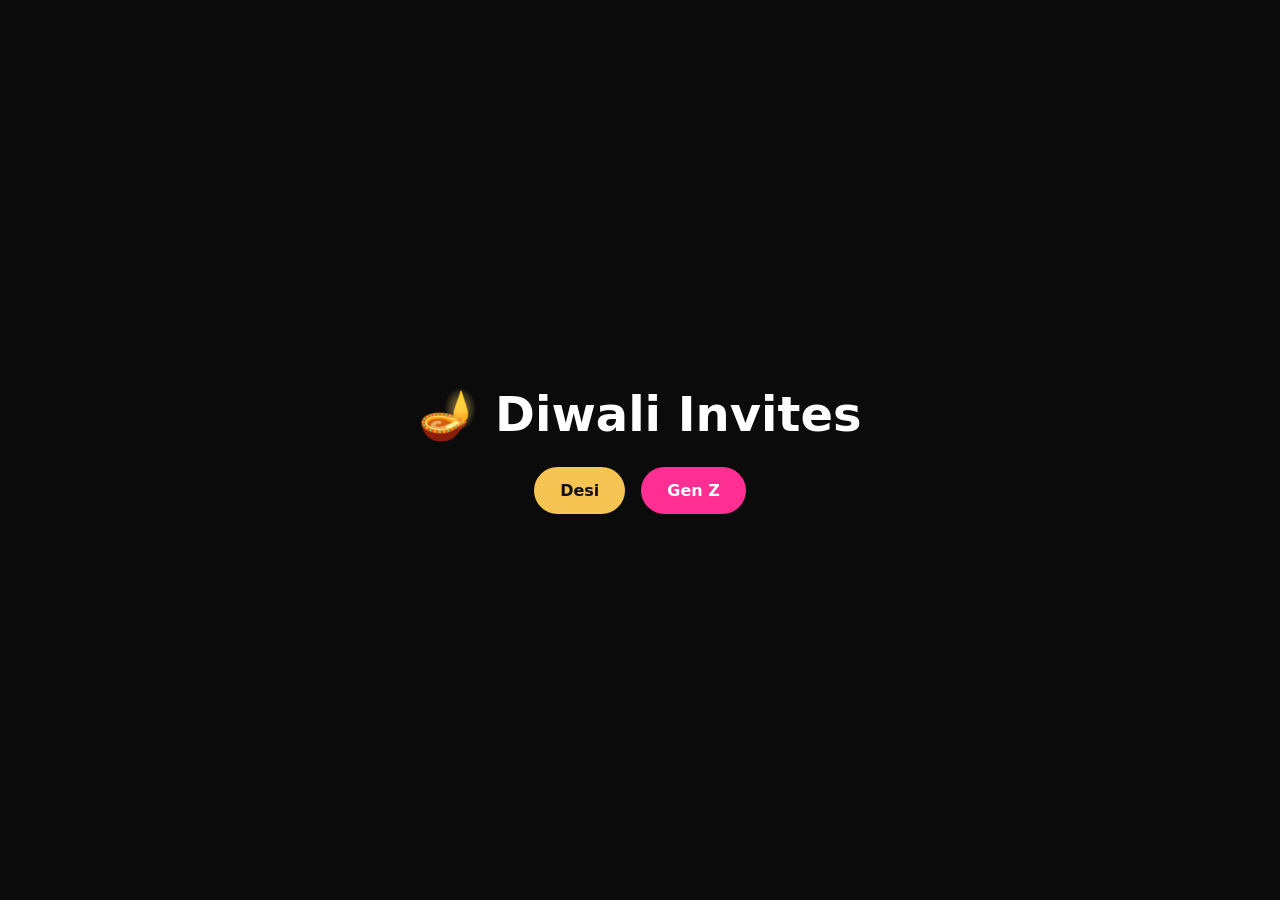
<file: index.html>
<!DOCTYPE html>
<html lang="en">
<head>
<meta charset="utf-8">
<meta name="viewport" content="width=device-width, initial-scale=1">
<title>Diwali Invites</title>
<meta name="description" content="Animated Diwali invitations: pick a style.">
<link rel="icon" href="data:image/svg+xml,%3Csvg xmlns='http://www.w3.org/2000/svg' viewBox='0 0 100 100'%3E%3Ctext y='.9em' font-size='90'%3E%F0%9F%AA%94%3C/text%3E%3C/svg%3E">
<style>
body{margin:0;min-height:100vh;display:grid;place-items:center;background:#0b0b0b;color:#fff;font-family:system-ui,sans-serif;text-align:center;padding:24px;box-sizing:border-box}
h1{font-size:clamp(1.8rem,6vw,3rem);margin:0 0 24px}
.links{display:flex;gap:16px;flex-wrap:wrap;justify-content:center}
a{color:#111;background:#f6c453;text-decoration:none;font-weight:700;padding:14px 26px;border-radius:99px}
a:nth-child(2){background:#ff2e93;color:#fff}
a:hover,a:focus-visible{outline:2px solid #fff;outline-offset:3px}
</style>
</head>
<body>
<main>
<h1>🪔 Diwali Invites</h1>
<div class="links"><a href="desi/">Desi</a><a href="genz/">Gen Z</a></div>
</main>
</body>
</html>
</file>
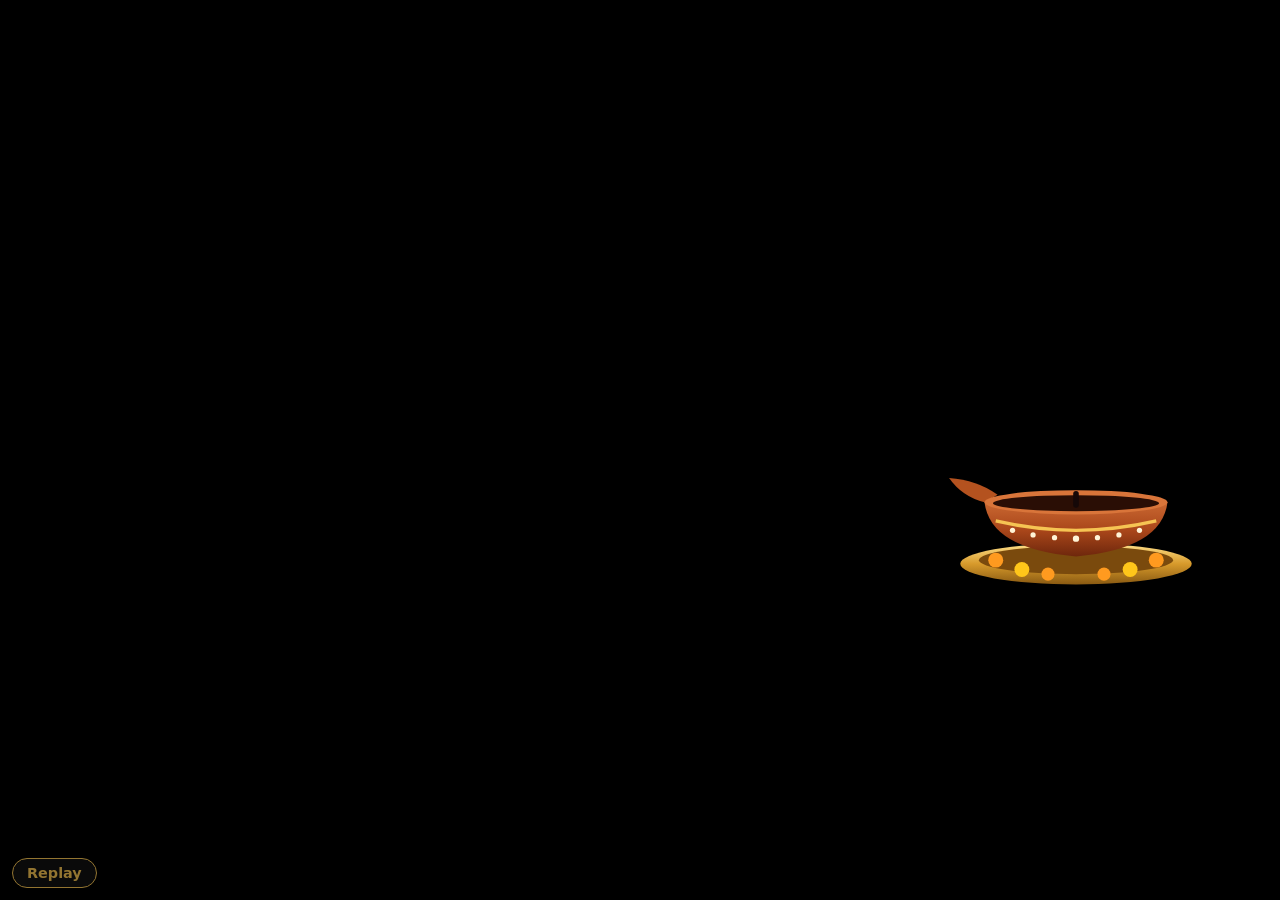
<file: desi/index.html>
<!DOCTYPE html>
<html lang="en">
<head>
<meta charset="utf-8">
<meta name="viewport" content="width=device-width, initial-scale=1, viewport-fit=cover">
<title>You are invited – Diwali (Desi)</title>
<meta name="description" content="Traditional Diwali invitation with an animated diya, mandala, toran and fireworks.">
<meta name="theme-color" content="#000000">
<meta property="og:title" content="You are invited – Diwali (Desi)">
<meta property="og:description" content="Traditional Diwali invitation with an animated diya, mandala, toran and fireworks.">
<meta property="og:type" content="website">
<link rel="icon" href="data:image/svg+xml,%3Csvg xmlns='http://www.w3.org/2000/svg' viewBox='0 0 100 100'%3E%3Ctext y='.9em' font-size='90'%3E%F0%9F%AA%94%3C/text%3E%3C/svg%3E">
<link rel="preconnect" href="https://fonts.googleapis.com">
<link rel="preconnect" href="https://fonts.gstatic.com" crossorigin>
<link href="https://fonts.googleapis.com/css2?family=Yatra+One&family=Cormorant+Garamond:ital,wght@0,500;0,700;1,500&display=swap" rel="stylesheet">
<link rel="stylesheet" href="style.css">
</head>
<body>
<div id="glow"></div><div class="mandala" id="mandala"></div><div id="toran"></div>
<main class="inv"><div class="inv-in" id="inv"></div></main>
<div class="diya" id="diya">
<svg viewBox="0 0 300 300" aria-label="A clay diya being lit with a matchstick" role="img">
 <defs>
  <radialGradient id="hg"><stop offset="0" stop-color="#ffb23a" stop-opacity=".9"/><stop offset=".4" stop-color="#ff7a00" stop-opacity=".3"/><stop offset="1" stop-color="#ff5a00" stop-opacity="0"/></radialGradient>
  <linearGradient id="fo" x1="0" y1="1" x2="0" y2="0"><stop offset="0" stop-color="#ff6a00"/><stop offset="1" stop-color="#ffd35a"/></linearGradient>
  <linearGradient id="st" x1="0" y1="0" x2="1" y2="0"><stop offset="0" stop-color="#e2b068"/><stop offset="1" stop-color="#b5833a"/></linearGradient>
  <linearGradient id="clay" x1="0" y1="0" x2="0" y2="1"><stop offset="0" stop-color="#d6743a"/><stop offset=".6" stop-color="#a9461a"/><stop offset="1" stop-color="#6e270c"/></linearGradient>
  <linearGradient id="brass" x1="0" y1="0" x2="0" y2="1"><stop offset="0" stop-color="#ffe08a"/><stop offset=".5" stop-color="#d79a2b"/><stop offset="1" stop-color="#8a5a12"/></linearGradient>
 </defs>
 <circle id="halo" cx="150" cy="170" r="150" fill="url(#hg)"/>

 <ellipse cx="150" cy="272" rx="124" ry="22" fill="url(#brass)"/>
 <ellipse cx="150" cy="268" rx="104" ry="15" fill="#7a4a0d"/>
 <g fill="#ff9a1f"><circle cx="64" cy="268" r="8"/><circle cx="92" cy="278" r="8" fill="#ffc61a"/><circle cx="208" cy="278" r="8" fill="#ffc61a"/><circle cx="236" cy="268" r="8"/><circle cx="120" cy="283" r="7"/><circle cx="180" cy="283" r="7"/></g>
 <path d="M52 206Q150 184 248 206Q242 256 150 264Q58 256 52 206Z" fill="url(#clay)"/>
 <path d="M52 206Q28 200 14 180Q44 182 66 198Z" fill="#b4521f"/>
 <path d="M64 226Q150 246 236 226" stroke="#f6c453" stroke-width="3.5" fill="none"/>
 <g fill="#fff3d6"><circle cx="82" cy="236" r="2.8"/><circle cx="104" cy="241" r="2.8"/><circle cx="127" cy="244" r="2.8"/><circle cx="150" cy="245" r="3.4"/><circle cx="173" cy="244" r="2.8"/><circle cx="196" cy="241" r="2.8"/><circle cx="218" cy="236" r="2.8"/></g>
 <ellipse cx="150" cy="206" rx="98" ry="13" fill="#d9753a"/>
 <ellipse cx="150" cy="207" rx="89" ry="8.5" fill="#2a0e05"/>
 <rect x="147" y="194" width="6" height="18" rx="3" fill="#150808"/>
  <g id="flame"><g class="fl">
  <path d="M150 198C124 172 138 148 150 112C162 148 176 172 150 198Z" fill="url(#fo)"/>
  <path d="M150 196C140 180 146 166 150 148C154 166 160 180 150 196Z" fill="#fff8c8"/>
 </g></g>
 <g id="match">
  <rect x="-3.5" y="0" width="7" height="280" rx="3" fill="url(#st)"/>
  <circle cx="0" cy="0" r="8.5" fill="#b4201a"/><circle cx="0" cy="-1" r="5" fill="#e04a2a"/>
  <g id="spark" stroke="#ffe08a" stroke-width="2" stroke-linecap="round"><path d="M-14 -12l-8 -8M14 -12l8 -8M0 -18v-12M-18 0h-9M18 0h9"/></g>
  <g id="mflame"><path d="M0 0C-10 -12 -4 -24 0 -40C4 -24 10 -12 0 0Z" fill="url(#fo)"/><path d="M0 -1C-4 -8 -2 -14 0 -22C2 -14 4 -8 0 -1Z" fill="#fff8c8"/></g>
 </g>

</svg>
</div>
<canvas id="cv"></canvas>
<button id="replay" type="button">Replay</button>
<script src="script.js"></script>
</body>
</html>
</file>
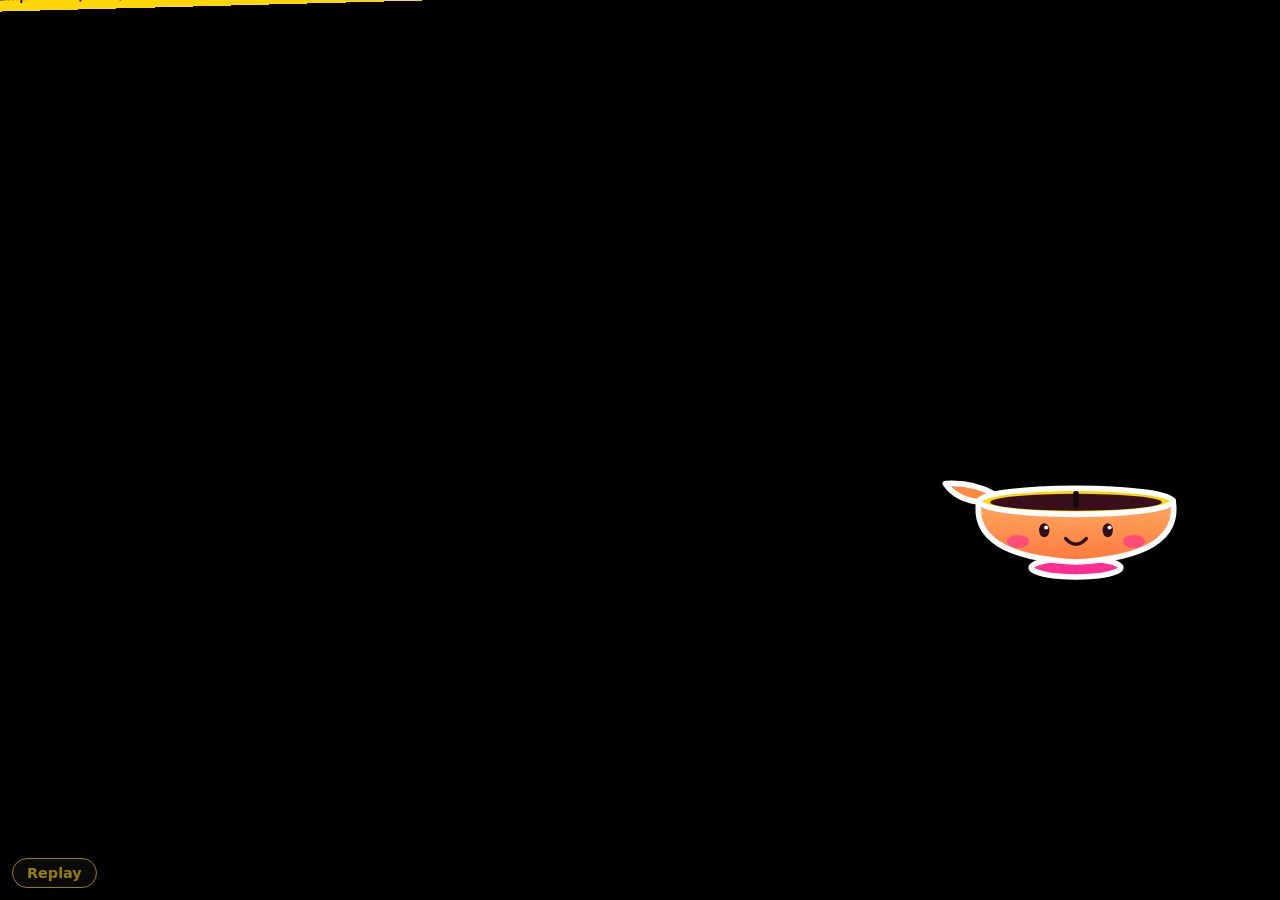
<file: genz/index.html>
<!DOCTYPE html>
<html lang="en">
<head>
<meta charset="utf-8">
<meta name="viewport" content="width=device-width, initial-scale=1, viewport-fit=cover">
<title>You are invited – Diwali night (Gen Z)</title>
<meta name="description" content="Gen Z style Diwali party invitation with an animated diya, fireworks and WhatsApp RSVP.">
<meta name="theme-color" content="#000000">
<meta property="og:title" content="You are invited – Diwali night (Gen Z)">
<meta property="og:description" content="Gen Z style Diwali party invitation with an animated diya, fireworks and WhatsApp RSVP.">
<meta property="og:type" content="website">
<link rel="icon" href="data:image/svg+xml,%3Csvg xmlns='http://www.w3.org/2000/svg' viewBox='0 0 100 100'%3E%3Ctext y='.9em' font-size='90'%3E%F0%9F%AA%94%3C/text%3E%3C/svg%3E">
<link rel="preconnect" href="https://fonts.googleapis.com">
<link rel="preconnect" href="https://fonts.gstatic.com" crossorigin>
<link href="https://fonts.googleapis.com/css2?family=Bagel+Fat+One&family=Space+Grotesk:wght@500;700&display=swap" rel="stylesheet">
<link rel="stylesheet" href="style.css">
</head>
<body>
<div id="glow"></div><div class="dots"></div><div class="blob b1"></div><div class="blob b2"></div>
<div class="mq"><div class="mqi" id="mq"></div></div>
<div id="bunt"></div>
<main class="inv"><div class="inv-in" id="inv"></div></main>
<div class="diya" id="diya">
<svg viewBox="0 0 300 300" aria-label="A cute diya being lit with a matchstick" role="img">
 <defs>
  <radialGradient id="hg"><stop offset="0" stop-color="#ff9a1f" stop-opacity=".9"/><stop offset=".4" stop-color="#ff2e93" stop-opacity=".3"/><stop offset="1" stop-color="#ff2e93" stop-opacity="0"/></radialGradient>
  <linearGradient id="fo" x1="0" y1="1" x2="0" y2="0"><stop offset="0" stop-color="#ff2e93"/><stop offset=".45" stop-color="#ff8a00"/><stop offset="1" stop-color="#ffe14a"/></linearGradient>
  <linearGradient id="st" x1="0" y1="0" x2="1" y2="0"><stop offset="0" stop-color="#f1c27a"/><stop offset="1" stop-color="#c4914a"/></linearGradient>
  <linearGradient id="bd" x1="0" y1="0" x2="0" y2="1"><stop offset="0" stop-color="#ffb066"/><stop offset="1" stop-color="#ff7a3d"/></linearGradient>
  <path id="star" d="M0 -12Q0 0 12 0Q0 0 0 12Q0 0 -12 0Q0 0 0 -12Z"/>
 </defs>
 <circle id="halo" cx="150" cy="170" r="150" fill="url(#hg)"/>

 <g stroke="#fff" stroke-width="6" stroke-linejoin="round">
  <ellipse cx="150" cy="276" rx="48" ry="10" fill="#ff2e93"/>
  <path d="M50 206Q22 204 10 186Q40 184 64 198Z" fill="#ff8a3d"/>
  <path d="M46 204Q150 184 254 204Q264 264 150 270Q36 264 46 204Z" fill="url(#bd)"/>
  <ellipse cx="150" cy="205" rx="104" ry="14" fill="#ffd60a"/>
 </g>
 <ellipse cx="150" cy="206" rx="92" ry="9" fill="#3a0f1c"/>
 <rect x="147" y="194" width="6" height="18" rx="3" fill="#150808"/>
 <ellipse cx="88" cy="248" rx="12" ry="7" fill="#ff2e93" opacity=".65"/><ellipse cx="212" cy="248" rx="12" ry="7" fill="#ff2e93" opacity=".65"/>
 <ellipse cx="116" cy="236" rx="5.5" ry="7.5" fill="#2a0f1a"/><ellipse cx="184" cy="236" rx="5.5" ry="7.5" fill="#2a0f1a"/>
 <circle cx="118" cy="233" r="2.2" fill="#fff"/><circle cx="186" cy="233" r="2.2" fill="#fff"/>
 <path d="M139 245Q150 257 161 245" stroke="#2a0f1a" stroke-width="3.8" fill="none" stroke-linecap="round"/>
 <use class="sp" href="#star" transform="translate(36 132)" fill="#c8ff3d"/>
 <use class="sp" href="#star" transform="translate(268 118) scale(1.3)" fill="#3de7ff" style="animation-delay:.3s"/>
 <use class="sp" href="#star" transform="translate(240 44) scale(.8)" fill="#ffd60a" style="animation-delay:.6s"/>
  <g id="flame"><g class="fl">
  <path d="M150 198C124 172 138 148 150 112C162 148 176 172 150 198Z" fill="url(#fo)"/>
  <path d="M150 196C140 180 146 166 150 148C154 166 160 180 150 196Z" fill="#fff8c8"/>
 </g></g>
 <g id="match">
  <rect x="-3.5" y="0" width="7" height="280" rx="3" fill="url(#st)"/>
  <circle cx="0" cy="0" r="8.5" fill="#b4201a"/><circle cx="0" cy="-1" r="5" fill="#e04a2a"/>
  <g id="spark" stroke="#ffe08a" stroke-width="2" stroke-linecap="round"><path d="M-14 -12l-8 -8M14 -12l8 -8M0 -18v-12M-18 0h-9M18 0h9"/></g>
  <g id="mflame"><path d="M0 0C-10 -12 -4 -24 0 -40C4 -24 10 -12 0 0Z" fill="url(#fo)"/><path d="M0 -1C-4 -8 -2 -14 0 -22C2 -14 4 -8 0 -1Z" fill="#fff8c8"/></g>
 </g>

</svg>
</div>
<canvas id="cv"></canvas>
<button id="replay" type="button">Replay</button>
<script src="script.js"></script>
</body>
</html>
</file>
<file: desi/style.css>
:root{--gold:#f6c453;--gold-d:#b9791a;--red:#a3122f;--red-d:#5e0618;--cream:#fff1d0;--g1:rgba(255,150,30,.38);--g2:rgba(163,18,47,.16);
 box-sizing:border-box;padding-top:env(safe-area-inset-top,0px);padding-bottom:env(safe-area-inset-bottom,0px);color-scheme:dark}
body{font-family:'Cormorant Garamond',Georgia,serif;color:var(--cream)}
html,body{height:100%;margin:0;background:#000;overflow:hidden;color:#fff}
*,*:before,*:after{box-sizing:inherit}
.nt *{transition:none!important}
#glow{position:fixed;inset:0;background:radial-gradient(circle at 50% 50%,var(--g1),var(--g2) 38%,transparent 66%);opacity:0;translate:25vw 0;transition:opacity 2s,translate 1.7s cubic-bezier(.65,0,.35,1)}
body.lit #glow{opacity:1}body.center #glow{translate:0 0}body.settle #glow{translate:0 42vh}
.diya{position:fixed;left:50%;bottom:calc(14px + env(safe-area-inset-bottom,0px));width:150px;margin-left:-75px;z-index:8;pointer-events:none;transform:translate(var(--dx,0),var(--dy,0)) scale(var(--s,1.8));transition:transform 1.7s cubic-bezier(.65,0,.35,1)}
body.center .diya{transform:translate(0,var(--dy,0)) scale(var(--s,1.8))}
body.settle .diya{transform:none}
.diya svg{display:block;width:100%;height:auto;overflow:visible}
#flame{transform-origin:150px 196px;transform:scale(0);transition:transform 1.4s cubic-bezier(.2,1.4,.4,1)}
body.lit #flame{transform:scale(1)}
#flame .fl{transform-origin:150px 196px;animation:flick 1.3s ease-in-out infinite alternate}
@keyframes flick{0%{transform:scale(1,1) skewX(0)}50%{transform:scale(.96,1.05) skewX(2deg)}100%{transform:scale(1.03,.97) skewX(-2deg)}}
#halo{opacity:0;transition:opacity 1.6s}body.lit #halo{opacity:1}
#match{transform:translate(var(--sx,-300px),var(--sy,700px)) rotate(55deg)}
.go #match{animation:mv 5.2s cubic-bezier(.45,0,.25,1) forwards}
@keyframes mv{0%{transform:translate(var(--sx),var(--sy)) rotate(55deg)}38%,56%{transform:translate(70px,330px) rotate(48deg)}80%,86%{transform:translate(151px,201px) rotate(32deg)}100%{transform:translate(var(--sx),var(--sy)) rotate(55deg)}}
#mflame{opacity:0;transform:rotate(-40deg)}
.go #mflame{animation:mf 5.2s linear forwards}
@keyframes mf{0%,40%{opacity:0}43%,88%{opacity:1}92%,100%{opacity:0}}
#mflame path{animation:flick .35s ease-in-out infinite alternate;transform-origin:0 0}
#spark{opacity:0}.go #spark{animation:sp 5.2s linear forwards}
@keyframes sp{0%,38%{opacity:0}40%{opacity:1}44%,100%{opacity:0}}
#cv{position:fixed;inset:0;pointer-events:none;z-index:4}
#replay{position:fixed;left:12px;bottom:calc(12px + env(safe-area-inset-bottom,0px));z-index:9;background:#111;border:1.5px solid var(--gold);color:var(--gold);border-radius:99px;padding:6px 14px;font:600 .9rem system-ui,sans-serif;cursor:pointer;opacity:.6}
#replay:hover,#replay:focus-visible{opacity:1;outline:2px solid var(--gold);outline-offset:2px}
@media (prefers-reduced-motion:reduce){*{transition-duration:.01s!important;transition-delay:0s!important;animation:none!important}}

.mandala{position:fixed;left:50%;top:46%;width:min(150vmin,980px);aspect-ratio:1;translate:-50% -50%;opacity:0;transition:opacity 3s 1s;z-index:1;pointer-events:none;animation:spin 140s linear infinite}
body.invite .mandala{opacity:.22}
@keyframes spin{to{rotate:360deg}}
#toran{position:absolute;top:0;left:0;right:0;height:0;z-index:3;pointer-events:none}
.fw{position:absolute;width:26px;height:26px;margin-left:-13px;border-radius:50%;opacity:0;transform:translateY(-70px);transition:transform .9s cubic-bezier(.3,1.2,.5,1),opacity .6s;
 background:radial-gradient(circle,#7a2a00 0 14%,transparent 15%),radial-gradient(circle,var(--c) 0 62%,transparent 64%);box-shadow:0 0 10px rgba(255,150,0,.45)}
body.invite .fw{opacity:1;transform:none;transition-delay:var(--d)}
.inv{position:absolute;inset:0;overflow-y:auto;display:flex;padding:84px 20px 190px;z-index:2;visibility:hidden}
body.invite .inv{visibility:visible}
.inv-in{margin:auto;width:min(92vw,720px);text-align:center;display:flex;flex-direction:column;align-items:center;gap:18px}
.inv-in>*{opacity:0;transition:opacity 1.1s}
body.invite .inv-in>*{opacity:1}
.subh{font-family:'Yatra One',serif;font-size:clamp(1.2rem,4.5vw,1.7rem);color:var(--gold);letter-spacing:.08em;text-shadow:0 0 14px rgba(246,196,83,.5);transition-delay:.5s}
.banner{width:100%;padding:3px;background:linear-gradient(180deg,#ffe28a,var(--gold-d) 50%,#ffe28a);clip-path:polygon(0 0,100% 0,calc(100% - 30px) 50%,100% 100%,0 100%,30px 50%);
 transform:scaleX(.2);transition:transform 1.3s cubic-bezier(.2,.9,.3,1) .8s,opacity .8s .8s!important;filter:drop-shadow(0 0 18px rgba(255,140,20,.4))}
body.invite .banner{transform:none}
.banner span{position:relative;overflow:hidden;display:block;padding:.45em 1.7em .5em;font-family:'Yatra One',serif;font-size:clamp(1.8rem,8vw,3.8rem);line-height:1.15;color:#fff4d4;white-space:nowrap;
 background:radial-gradient(ellipse at 50% 0,#c4204a,var(--red) 45%,var(--red-d));text-shadow:0 0 14px rgba(255,200,90,.6);clip-path:polygon(0 0,100% 0,calc(100% - 28px) 50%,100% 100%,0 100%,28px 50%)}
.banner i{display:inline-block;font-style:normal;opacity:0;transform:translateY(16px);transition:transform .8s ease,opacity .8s;transition-delay:calc(1.5s + var(--i)*.05s)}
body.invite .banner i{opacity:1;transform:none}
.banner span:after{content:"";position:absolute;top:0;bottom:0;width:30%;left:-40%;background:linear-gradient(100deg,transparent,rgba(255,244,200,.4),transparent);transform:skewX(-20deg)}
body.invite .banner span:after{animation:sheen 5s ease-in-out 3.4s infinite}
@keyframes sheen{0%{left:-40%}40%,100%{left:130%}}
.lead{font-size:clamp(1.25rem,4.4vw,1.65rem);font-style:italic;max-width:30ch;transition-delay:1.9s}
.card{width:min(100%,480px);border:1.5px solid rgba(246,196,83,.55);border-radius:14px;padding:6px 22px;background:rgba(60,8,20,.55);transition-delay:2.2s}
.row{display:flex;gap:16px;justify-content:space-between;align-items:baseline;padding:11px 0;border-bottom:1px solid rgba(246,196,83,.25);text-align:right}
.row:last-child{border:0}
.row b{font-family:'Yatra One',serif;font-weight:400;color:var(--gold);font-size:1.05rem;text-align:left;flex:none}
.row span{font-size:1.25rem}
.host{font-family:'Yatra One',serif;font-size:clamp(1.7rem,7vw,2.5rem);line-height:1.1;color:var(--gold);text-shadow:0 0 16px rgba(246,196,83,.4);transition-delay:2.8s}
.host small{display:block;font:italic 500 1.25rem 'Cormorant Garamond',serif;color:var(--cream);text-shadow:none;margin-bottom:4px}
</file>
<file: genz/style.css>
:root{--gold:#ffd60a;--pink:#ff2e93;--yel:#ffd60a;--lime:#c8ff3d;--g1:rgba(255,120,20,.4);--g2:rgba(255,46,147,.14);
 box-sizing:border-box;padding-top:env(safe-area-inset-top,0px);padding-bottom:env(safe-area-inset-bottom,0px);color-scheme:dark}
body{font-family:'Space Grotesk',system-ui,sans-serif}
.big{font-family:'Bagel Fat One','Arial Rounded MT Bold',system-ui,sans-serif;font-weight:400}
html,body{height:100%;margin:0;background:#000;overflow:hidden;color:#fff}
*,*:before,*:after{box-sizing:inherit}
.nt *{transition:none!important}
#glow{position:fixed;inset:0;background:radial-gradient(circle at 50% 50%,var(--g1),var(--g2) 38%,transparent 66%);opacity:0;translate:25vw 0;transition:opacity 2s,translate 1.7s cubic-bezier(.65,0,.35,1)}
body.lit #glow{opacity:1}body.center #glow{translate:0 0}body.settle #glow{translate:0 42vh}
.diya{position:fixed;left:50%;bottom:calc(14px + env(safe-area-inset-bottom,0px));width:150px;margin-left:-75px;z-index:8;pointer-events:none;transform:translate(var(--dx,0),var(--dy,0)) scale(var(--s,1.8));transition:transform 1.7s cubic-bezier(.65,0,.35,1)}
body.center .diya{transform:translate(0,var(--dy,0)) scale(var(--s,1.8))}
body.settle .diya{transform:none}
.diya svg{display:block;width:100%;height:auto;overflow:visible}
#flame{transform-origin:150px 196px;transform:scale(0);transition:transform 1.4s cubic-bezier(.2,1.4,.4,1)}
body.lit #flame{transform:scale(1)}
#flame .fl{transform-origin:150px 196px;animation:flick 1.3s ease-in-out infinite alternate}
@keyframes flick{0%{transform:scale(1,1) skewX(0)}50%{transform:scale(.96,1.05) skewX(2deg)}100%{transform:scale(1.03,.97) skewX(-2deg)}}
#halo{opacity:0;transition:opacity 1.6s}body.lit #halo{opacity:1}
#match{transform:translate(var(--sx,-300px),var(--sy,700px)) rotate(55deg)}
.go #match{animation:mv 5.2s cubic-bezier(.45,0,.25,1) forwards}
@keyframes mv{0%{transform:translate(var(--sx),var(--sy)) rotate(55deg)}38%,56%{transform:translate(70px,330px) rotate(48deg)}80%,86%{transform:translate(151px,201px) rotate(32deg)}100%{transform:translate(var(--sx),var(--sy)) rotate(55deg)}}
#mflame{opacity:0;transform:rotate(-40deg)}
.go #mflame{animation:mf 5.2s linear forwards}
@keyframes mf{0%,40%{opacity:0}43%,88%{opacity:1}92%,100%{opacity:0}}
#mflame path{animation:flick .35s ease-in-out infinite alternate;transform-origin:0 0}
#spark{opacity:0}.go #spark{animation:sp 5.2s linear forwards}
@keyframes sp{0%,38%{opacity:0}40%{opacity:1}44%,100%{opacity:0}}
#cv{position:fixed;inset:0;pointer-events:none;z-index:4}
#replay{position:fixed;left:12px;bottom:calc(12px + env(safe-area-inset-bottom,0px));z-index:9;background:#111;border:1.5px solid var(--gold);color:var(--gold);border-radius:99px;padding:6px 14px;font:600 .9rem system-ui,sans-serif;cursor:pointer;opacity:.6}
#replay:hover,#replay:focus-visible{opacity:1;outline:2px solid var(--gold);outline-offset:2px}
@media (prefers-reduced-motion:reduce){*{transition-duration:.01s!important;transition-delay:0s!important;animation:none!important}}

.dots{position:fixed;inset:0;background:radial-gradient(rgba(255,255,255,.16) 1.5px,transparent 1.7px) 0 0/24px 24px;opacity:0;transition:opacity 2s 1s;-webkit-mask:linear-gradient(#000,transparent 85%);mask:linear-gradient(#000,transparent 85%)}
.blob{position:fixed;width:min(70vw,460px);aspect-ratio:1;border-radius:50%;filter:blur(70px);opacity:0;transition:opacity 2.5s 1s}
.b1{background:var(--pink);left:-18vw;top:12vh;animation:drift 14s ease-in-out infinite alternate}
.b2{background:#ff8a00;right:-18vw;top:42vh;animation:drift 18s ease-in-out infinite alternate-reverse}
body.invite .dots{opacity:1}body.invite .blob{opacity:.26}
@keyframes drift{to{translate:40px -60px}}
.sp{transform-box:fill-box;transform-origin:center;scale:0;transition:scale .6s cubic-bezier(.3,1.8,.5,1) 1.2s}
body.lit .sp{scale:1;animation:twk 1.4s ease-in-out infinite alternate}
@keyframes twk{to{scale:.55;rotate:25deg}}
.mq{position:fixed;top:calc(env(safe-area-inset-top,0px) + 8px);left:-6%;width:112%;rotate:-1.5deg;background:var(--yel);color:#111;overflow:hidden;white-space:nowrap;z-index:6;font-weight:700;font-size:.95rem;padding:7px 0;translate:0 -140%;transition:translate .9s cubic-bezier(.3,1.3,.5,1) .3s}
body.invite .mq{translate:0 0}
.mqi{display:inline-block;animation:mq 22s linear infinite}
@keyframes mq{to{transform:translateX(-50%)}}
#bunt{position:absolute;top:calc(env(safe-area-inset-top,0px) + 38px);left:0;right:0;height:0;z-index:3;pointer-events:none}
.fg{position:absolute;width:26px;height:34px;margin-left:-13px;background:var(--c);clip-path:polygon(0 0,100% 0,50% 100%);transform-origin:50% 0;opacity:0;translate:0 -50px;transition:translate .8s cubic-bezier(.3,1.4,.5,1),opacity .4s}
body.invite .fg{opacity:1;translate:0 0;transition-delay:calc(.6s + var(--d));animation:sw 3s ease-in-out calc(2s + var(--d)) infinite alternate}
@keyframes sw{from{rotate:-7deg}to{rotate:7deg}}
.inv{position:absolute;inset:0;overflow-y:auto;display:flex;padding:112px 18px 190px;z-index:2;visibility:hidden}
body.invite .inv{visibility:visible}
.inv-in{margin:auto;width:min(94vw,560px);text-align:center;display:flex;flex-direction:column;align-items:center;gap:16px}
.pop{opacity:0;scale:.6;rotate:calc(var(--rot,0deg) - 10deg);transition:opacity .5s,scale .8s cubic-bezier(.3,1.4,.5,1),rotate .8s cubic-bezier(.3,1.4,.5,1);transition-delay:var(--dl,2s)}
body.invite .pop{opacity:1;scale:1;rotate:var(--rot,0deg)}
.pill{background:var(--lime);color:#111;font-weight:700;border-radius:99px;padding:6px 16px;font-size:1rem;border:2px solid #fff;box-shadow:3px 3px 0 var(--pink)}
.banner{font-size:clamp(2.4rem,12vw,4.6rem);line-height:1;rotate:-2deg;margin:4px 0}
.banner div{white-space:nowrap}
.banner i{display:inline-block;font-style:normal;opacity:0;transform:translateY(24px) scale(.85);transition:transform .9s cubic-bezier(.2,.9,.3,1.15),opacity .6s;transition-delay:calc(1.2s + var(--i)*.05s);color:#fff;text-shadow:3px 3px 0 rgba(255,46,147,.85)}
.banner .l2 i{color:var(--yel)}
body.invite .banner i{opacity:1;transform:none}
.lead{font-size:1.15rem;font-weight:500;max-width:28ch;line-height:1.35}
.grid{display:grid;grid-template-columns:1fr 1fr;gap:14px;width:100%}
.box{background:var(--bg);color:#111;border:2.5px solid #fff;border-radius:16px;padding:10px 14px 12px;text-align:left;box-shadow:5px 5px 0 rgba(255,255,255,.9)}
.box:nth-child(n+3){grid-column:span 2}
.box b{display:block;font-size:.8rem;opacity:.7}
.box span{font-family:'Bagel Fat One',system-ui,sans-serif;font-size:1.3rem;line-height:1.15}
.chips{display:flex;flex-wrap:wrap;gap:10px;justify-content:center}
.chip{border:2px solid #fff;border-radius:99px;padding:6px 13px;font-weight:700;font-size:.95rem;background:#111;box-shadow:3px 3px 0 var(--c)}
.cta{display:inline-block;background:var(--pink);color:#fff;text-decoration:none;font-weight:700;font-size:1.1rem;padding:13px 26px;border-radius:99px;border:2.5px solid #fff;box-shadow:5px 5px 0 var(--lime)}
.cta:hover,.cta:focus-visible{translate:2px 2px;box-shadow:2px 2px 0 var(--lime);outline:none}
.host{font-size:clamp(2.1rem,10vw,3.4rem);line-height:1;color:var(--yel);text-shadow:3px 3px 0 var(--pink)}
.host small{display:block;font-family:'Space Grotesk',sans-serif;font-size:1rem;color:#fff;text-shadow:none;margin-bottom:6px;font-weight:500}
</file>
